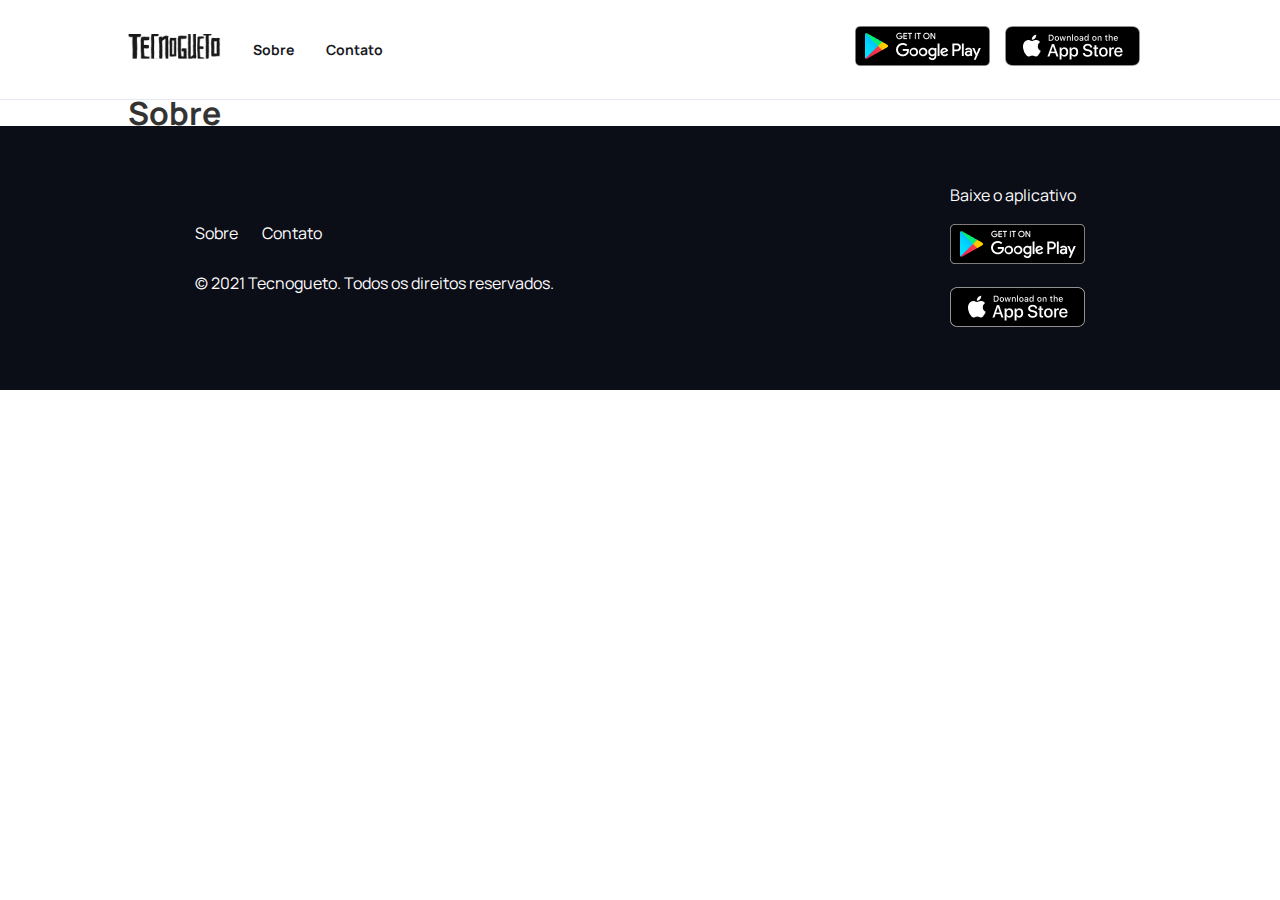
<file: sobre.html>
<!DOCTYPE html>
<html lang="pt-br">
<head>
    <meta charset="UTF-8">
    <meta http-equiv="X-UA-Compatible" content="IE=edge">
    <meta name="viewport" content="width=device-width, initial-scale=1.0">
    <title>Curso básico de HTML e CSS | Sobre</title>
    <link rel="preconnect" href="https://fonts.gstatic.com">
    <link href="https://fonts.googleapis.com/css2?family=Manrope:wght@200;400;600;800&display=swap" rel="stylesheet">
    <link rel="stylesheet" href="css/base.css">
    <link rel="stylesheet" href="css/rodape.css">
</head>
<body>
    <header class="cabecalho">
        <div class="conteudo conteudo-do-header">
            <div class="informacoes-do-cabecalho">
                <a href="index.html">
                    <img src="imagens/logo.png" alt="Logo da Tecnogueto" />
                </a>
                <nav>
                    <a href="#">
                        Sobre
                    </a>
                    <a href="#">
                        Contato
                    </a>
                </nav>
            </div>
            <div class="botoes-lojas">
                <a href="https://play.google.com/" target="_blank">
                    <img src="imagens/botao-google-play.png" alt="Botão para o Google Play" />
                </a>
                <a href="https://www.apple.com/br/shop" target="_blank">
                    <img src="imagens/botao-apple-store.png" alt="Botão para Apple Store" />
                </a>
            </div>
        </div>
    </header>

    <section>
        <div class="conteudo">
            <h1>Sobre</h1>
        </div>
    </section>


    <!-- Gerencia Seus projetos -->
    <footer class="rodape">
        <div class="conteudo conteudo-rodape">
            <div class="coluna">
                <nav class="menu-rodape">
                    <ul>
                        <li>
                            <a href="sobre.html">Sobre</a>
                        </li>
                        <li>
                            <a href="">Contato</a>
                        </li>
                    </ul>
                </nav>
                <p>© 2021 Tecnogueto. Todos os direitos reservados.</p>
            </div>
            <div class="botoes-download-rodape">
                <p>Baixe o aplicativo</p>
                <a href="https://play.google.com/" target="_blank">
                    <img src="imagens/botao-google-play.png" alt="Botão para o Google Play" />
                </a>
                <a href="https://www.apple.com/br/shop" target="_blank">
                    <img src="imagens/botao-apple-store.png" alt="Botão para Apple Store" />
                </a>
            </div>
        </div>
    </footer>
    
</body>
</html>
</file>
<file: css/base.css>
* {
    margin: 0;
    padding: 0;
}

*,
*:before,
*:after {
  -webkit-box-sizing: border-box;
  -moz-box-sizing: border-box;
  box-sizing: border-box;
}

:root {
    --cor-rosa: #FF3773;
    --cor-verde: #28F5BE;
    --cor-branca: white; 

    --fonte-14: 0.875rem;
}

body {
    font-family: 'Manrope', sans-serif;
    color: #333333;
    font-size: 16px;
    line-height: 1.625rem;
}

.conteudo {
    width: 80%;
    max-width: 71.25rem;
    margin: 0 auto 0 auto;
}

.bloco-de-recusos {
    text-align: center;
    width: 30%;
    margin: 3.125rem 0 0.9375rem 0;
}

.bloco-de-recusos i {
    font-size: 3rem;
}

.cor-verde {
    color: var(--cor-verde);
}

.cor-rosa {
    color: var(--cor-rosa);
}

.titulo-bloco-de-recusos {
    font-size: 1.5rem;
    line-height: 2.25rem;
    font-weight: 600;
}

.todos-os-blocos-de-recursos {
    display: flex;
    flex-wrap: wrap;
    justify-content: space-between;
}

.titulo-de-sessao {
    width: 50%;
    margin: 0 auto;
    text-align: center;
}

.titulo {
    margin: 0.5rem 0;
    font-weight: 800;
    font-size: 3rem;
    line-height: 4rem;
}

.sub-titulo {
    font-weight: normal;
    font-size: 1.125rem;
    line-height: 2rem;
}

/* Cabeçalho */
.cabecalho {
    background-color: white;
    border-bottom: 0.0625rem solid #E5E9F2;
    padding: 1.625rem 0;
}

.conteudo-do-header,
.conteudo-conquistas,
.blocos-de-numeros,
.bloco-depoimentos {
    display: flex;
    justify-content: space-between;
}

.informacoes-do-cabecalho,
.informacoes-do-cabecalho nav {
    display: flex;
    align-items: center;
}

.informacoes-do-cabecalho img,
.informacoes-do-cabecalho nav a {
    margin-right: 2rem;
}

.informacoes-do-cabecalho nav a {
    font-weight: bold;
    font-size: var(--fonte-14);
    line-height: 1.25rem;
    text-decoration: none;
    color: #18191F;
}

.botoes-lojas a {
    margin-right: 0.75rem;
    text-decoration: none;
}

/* Geral */
.titulo-principal {
    font-weight: 800;
    font-size: 4.5rem;
    line-height: 6.125rem;
    margin-bottom: 2rem;
}

.botao {
    background: var(--cor-verde);
    color:  var(--cor-branca);
    text-decoration: none;
    text-align: center;
    padding: 1rem 4.1875rem;
    border-radius: 0.5rem;
}

.botao:hover {
    background: var(--cor-rosa);  
}

.margin-negative-110 {
    margin-top: -6.875rem;
}   

.margin-negative-110 .depoimento:first-child {
    margin-bottom: 7.75rem;
}

.largura-350 {
    width: 21.875rem;
}
</file>
<file: css/rodape.css>
/* Rodape */
.rodape {
    background: #0B0D17;
    padding: 56px 84px;
    color: var(--cor-branca);
}

.conteudo-rodape {
    display: flex;
    align-items: center;
    justify-content: space-between;
}

.menu-rodape ul {
    list-style: none;
    display: flex;
    margin-bottom: 24px;
}   

.menu-rodape ul li {
    margin-right: 24px;
}

.menu-rodape ul li a {
    text-decoration: none;
    color: white;
}

.botoes-download-rodape {
    display: flex;
    flex-direction: column;
}

.botoes-download-rodape a {
    margin-top: 1rem;
}

@media screen and (max-width: 30rem) {
    .rodape {
        padding-left: 0;
        padding-right: 0;
    }
}
</file>
